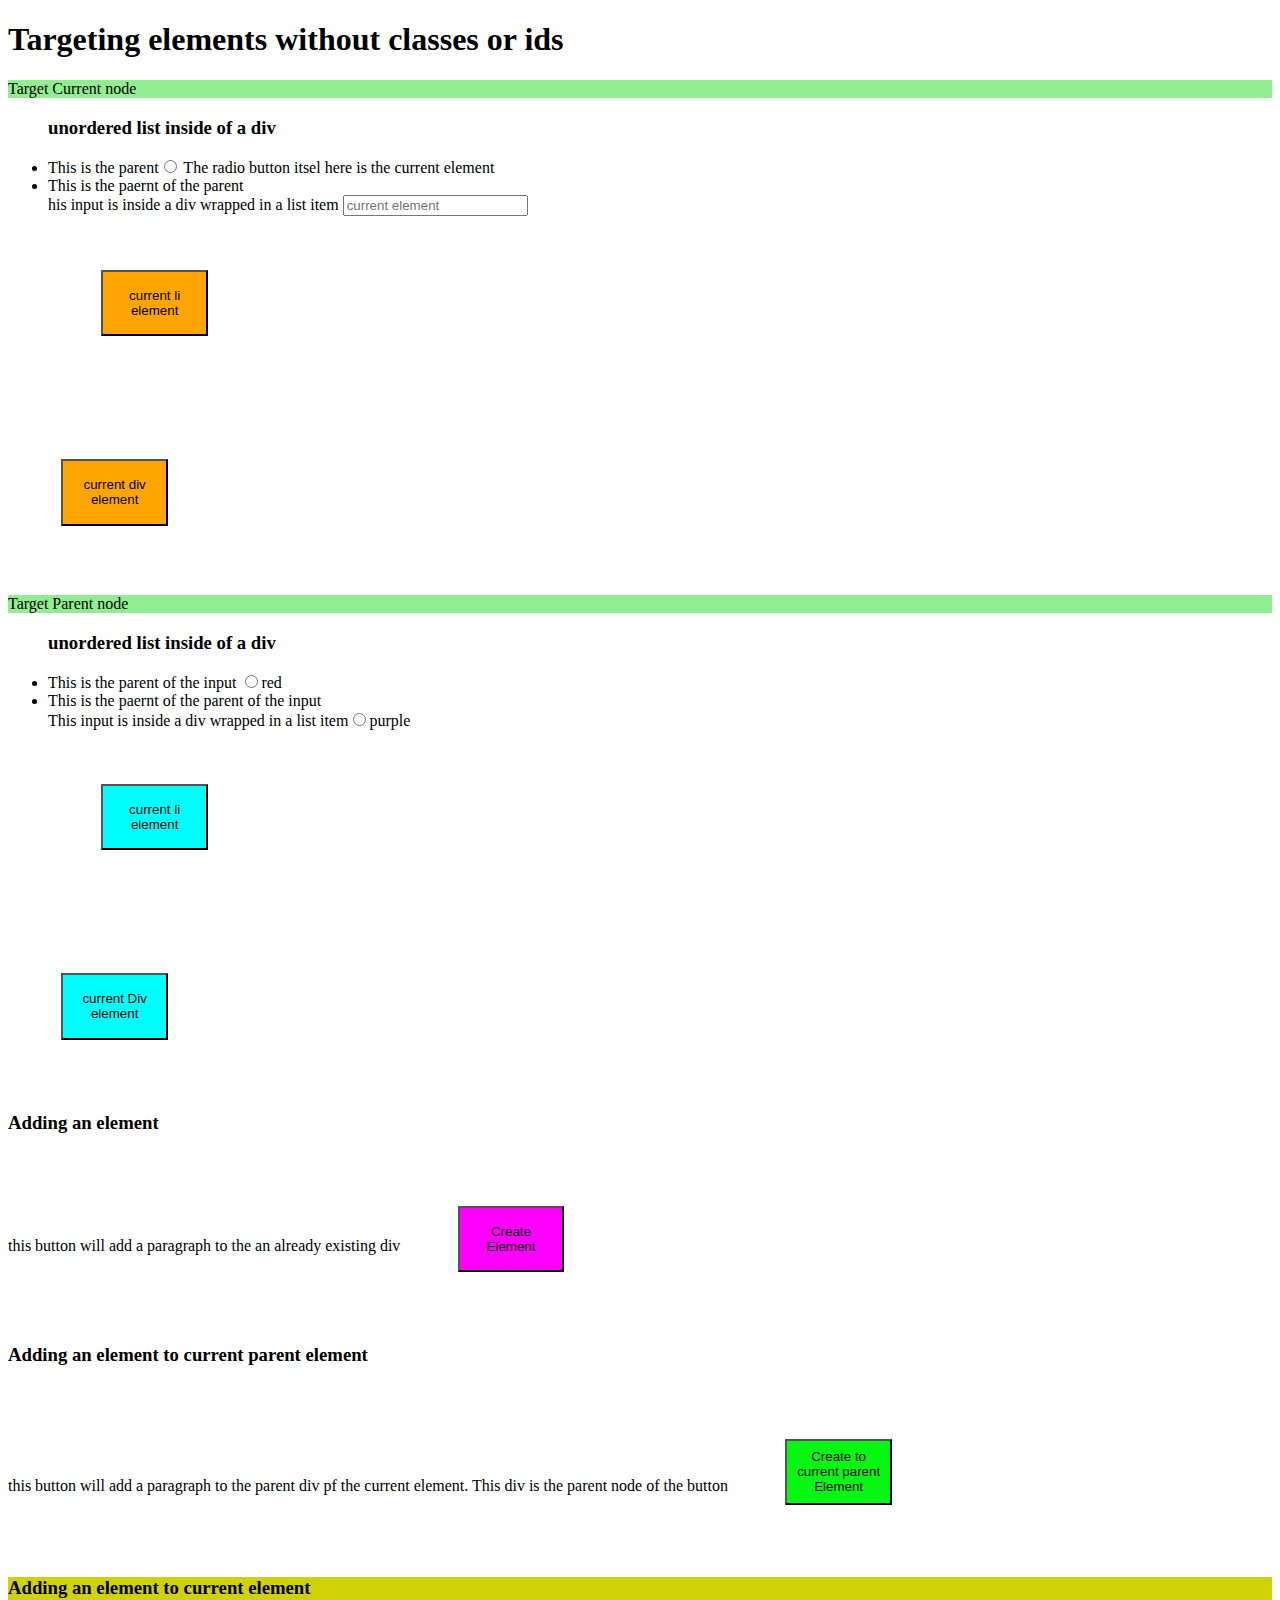
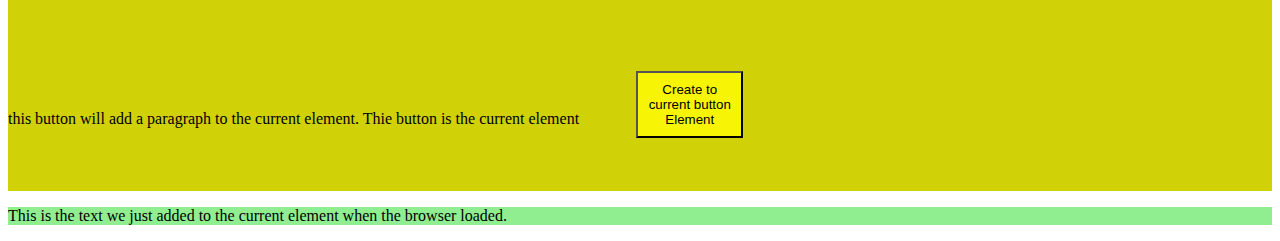
<file: prat.html>
<!DOCTYPE html>
<html lang="en">
<head>
    <meta charset="UTF-8">
    <meta name="viewport" content="width=device-width, initial-scale=1.0">
    <title>Document</title>
</head>
<body>
<style>
    button{
        height: 5em;
        width: 8em;
        background-color: cyan;
        margin: 4em;
    }

    p{
        background-color: lightgreen;
    }
</style>

<h1>Targeting elements without classes or ids</h1>
<div class="elem">
    <p>Target Current node</p>
    <ul><h3>unordered list inside of a div</h3>
        <li>This is the parent<input onclick="currentElement()" type="radio"> The radio button itsel here is the current element</li>
        <li>This is the paernt of the parent<div>his input is inside a div wrapped in a list item
            <input onfocus="currentElement()" type="text" placeholder="current element"></li>
         
        <button style="background-color: orange;" onclick="currentElement()" >current li element</button></li> 
    </ul>
    <button style="background-color: orange;"  onclick="currentElement()" >current div element</button></li> 
</div>


<div class="parelem">
    <p>Target Parent node</p>
    <ul><h3>unordered list inside of a div</h3>
        <li>This is the parent of the input <input onclick="pareElement()" type="radio">red</li>
        <li>This is the paernt of the parent of the input<div> This input is inside a div wrapped in a list item<input onclick="pareElement()" type="radio">purple</li>
         
        <button onclick="pareElement()" >current li element</button></li> 
    </ul>
    <button onclick="pareElement()" >current Div element</button></li> 
</div>

<div class="add">
<h3>Adding an element</h3>
    <div id="div1">this button will add a paragraph to the an already existing  div
        <button style="background-color: magenta;" 
        onclick="addElement()">Create Element</button></div>
   
</div>


<div class="addToParentCurrent">
    <h3>Adding an element to current parent element</h3>
        <div id="div1">this button will add a paragraph to the parent div pf the current element.  This div is the parent node of the button
            <button style="background-color: rgb(5, 248, 17);" 
            onclick="addToParentCurrentElement()">Create to current parent Element</button></div>
       
        
    </div>
    

    <div class="addToCurrent" style="background-color: rgb(209, 209, 8);" >
        <h3>Adding an element to current element</h3>
            <div id="div1">this button will add a paragraph to the  current element.  Thie button is the current element
                <button style="background-color: rgb(248, 244, 5);" 
                onclick="addToCurrentElement()">Create to current button Element</button></div>
         
             
        </div>
        

    <script>
    function currentElement() {
        var element = document.activeElement;
        console.log(element);
      
        if (element) {
          element.remove([0]);
        }
      } 

 
      
alert("what")
      function pareElement() {
        var element = document.activeElement;
        console.log(element.parentNode);
      
        if (element.parentNode) {
          element.parentNode.remove([0]);
        }
      } 
      

      function addElement() {
        var para = document.createElement("p");
var node = document.createTextNode("This is the text inside of a paragraph element we just created.");
para.appendChild(node);
var element = document.getElementById("div1");
element.appendChild(para);
      }


      function addToParentCurrentElement() {
        var para = document.createElement("p");
var node = document.createTextNode("This is the text inside of a paragraph element we just added to the current parent element.");
para.append(node);
var element = document.activeElement;
element.parentNode.append(para);
      }

      function addToCurrentElement() {
        var para = document.createElement("button");
var node = document.createTextNode("This is the text inside of a paragraph element we just added to the current  element.");
para.append(node);
var element = document.activeElement;
console.log(element)
element.append(para);
      }


     
        var para = document.createElement("p");
var node = document.createTextNode("This is the text  we just added to the current  element when the browser loaded.");
para.append(node);
var element = document.activeElement;
console.log(element)
element.append(para);
      

</script>

</body>
</html>
</file>
